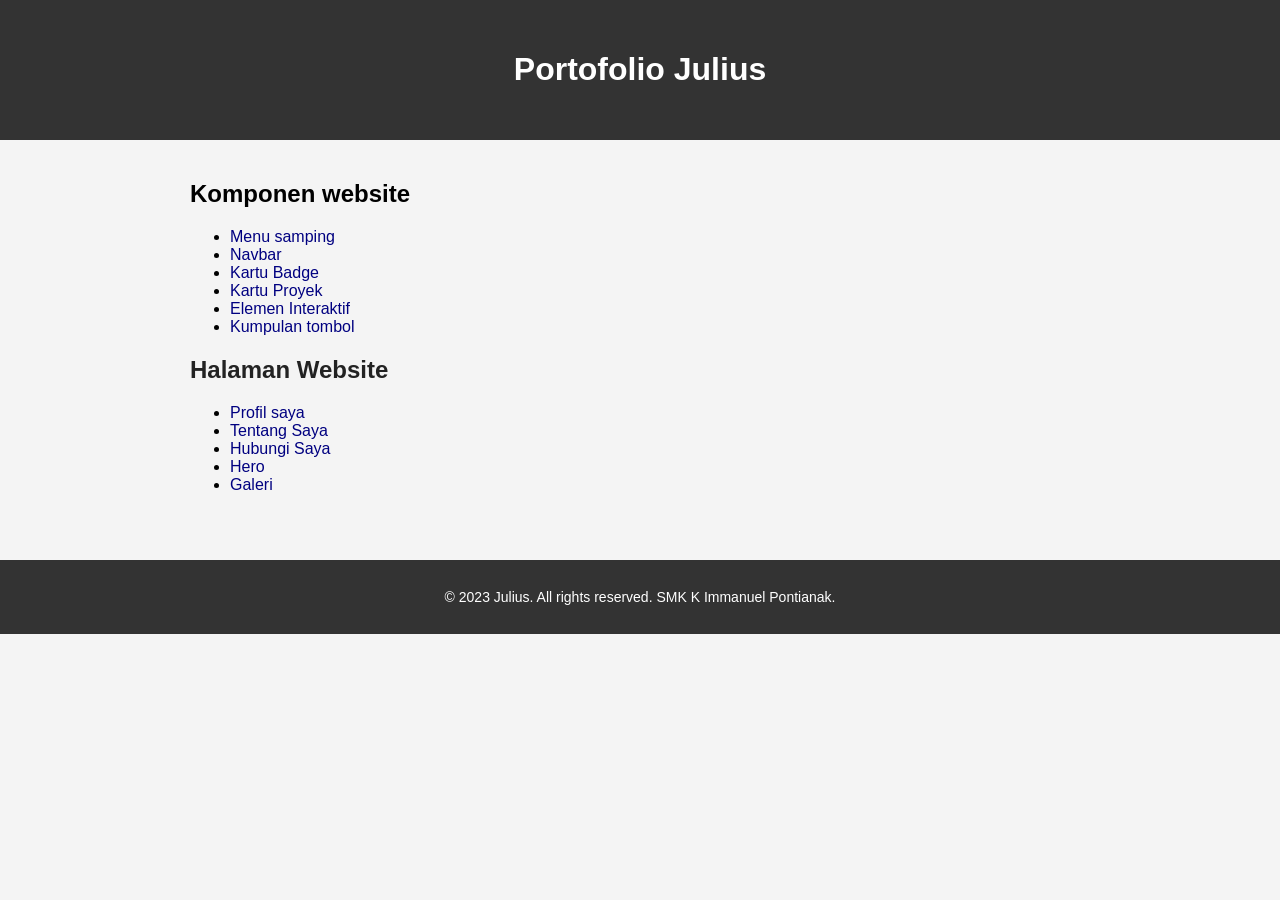
<file: index.html>
<!DOCTYPE html>
<html lang="en">
<head>
    <meta charset="UTF-8">
    <meta name="viewport" content="width=device-width, initial-scale=1.0">
    <title>Portofolio Julius</title>
    <link rel="stylesheet" href="styles/index.css">
</head>
<body>
    <header><h1>Portofolio Julius</h1></header>
    <main>
<section id="components">
    <h2>
        Komponen website
    </h2>
        
        <ul>
            <li><a href="components/sidebar.html">Menu samping</a></li>
            <li><a href="components/navbar.html">Navbar</a></li>
            <li><a href="components/card-badge.html">Kartu Badge</a></li>
            <li><a href="components/card.html">Kartu Proyek</a></li>
            <li><a href="components/interactive.html">Elemen Interaktif</a></li>
            <li><a href="components/button-set.html">Kumpulan tombol</a></li>
        </ul>
    </section>
    
    
        <section id="pages">
            <h2>Halaman Website</h2>
            <ul>
                <li><a href="pages/profile.html">Profil saya</a></li>
                <li><a href="pages/about.html">Tentang Saya</a></li>
                <li><a href="pages/contact.html">Hubungi Saya</a></li>
                <li><a href="pages/hero.html">Hero</a></li>
                <li><a href="pages/gallery.html">Galeri</a></li>
             </ul>
        </section>

    </main>

    <footer>
        <p>&copy; 2023 Julius. All rights reserved. SMK K Immanuel Pontianak.</p>
    </footer>
</body>
</html>
</file>
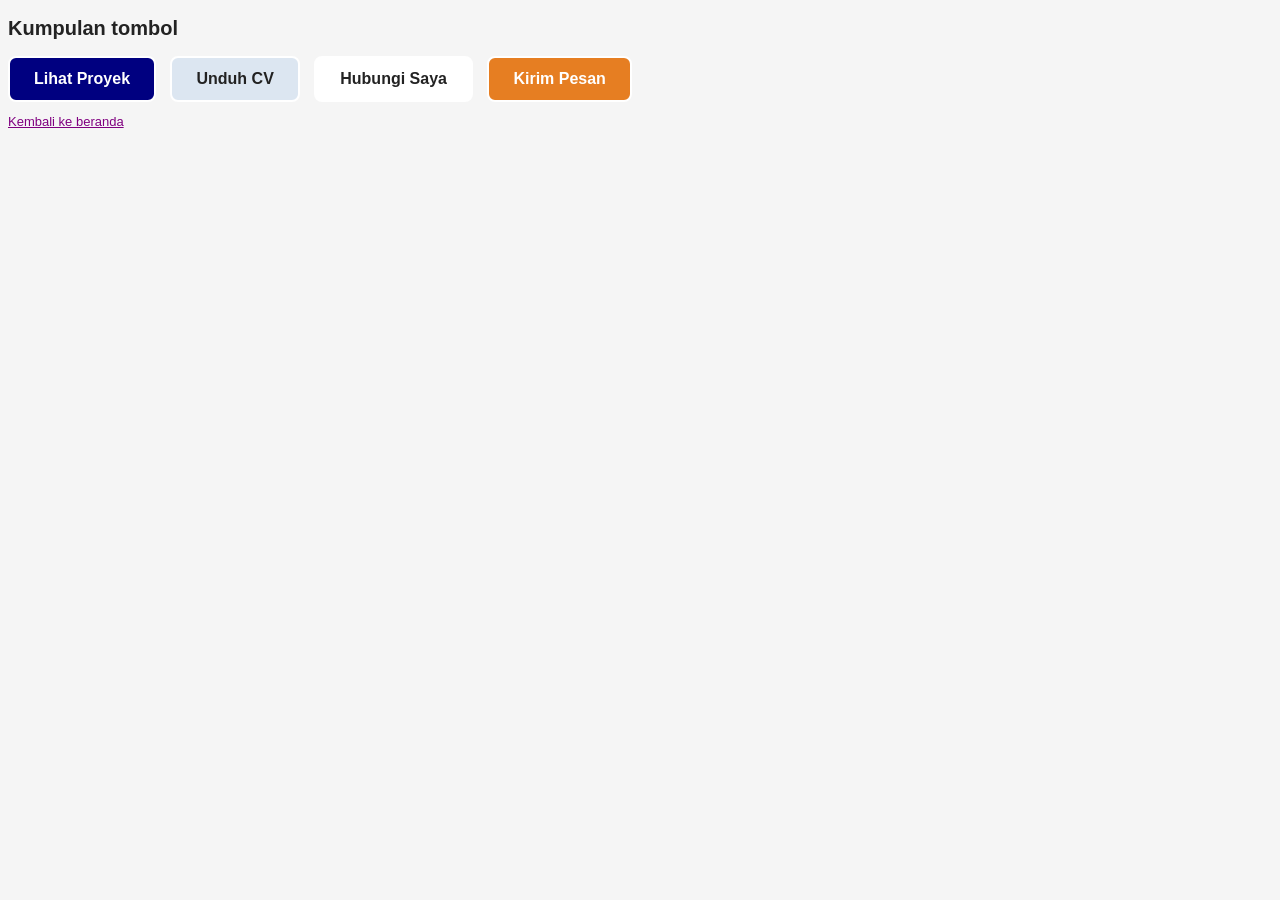
<file: components/button-set.html>
<!DOCTYPE html>
<html lang="en">
<head>
    <meta charset="UTF-8">
    <meta name="viewport" content="width=device-width, initial-scale=1.0">
    <title>Button set</title>
    <style>

body {
    background-color: whitesmoke;
    font-family: Arial, sans-serif;
}

h2 {
    color: #222222;
    font-size: 20px;
}

.btn {
    display: inline-block;
    padding: 12px 24px;
    border-radius: 8px;
    font-weight: bold;
    text-decoration: none;
    transition: 0.3s;
}

.button-group .btn {
    margin-right: 10px;
    margin-bottom: 10px;
}

.btn-primary {
    background-color: navy;
    color: white;
}

.btn-secondary {
    background-color: #DCE6F1;
    color: #222222;
}

.btn-outline {
    background-color: rgb(255, 255, 255);
    color: black;
}

.btn-send {
    background-color: rgba(230, 126, 34, 1);
    color: white;
}

.btn{
    border: 2px solid white;
}


.btn-secondary,
.btn-outline {
    color: #222222;
}

.btn-primary:hover {
    background-color: blue;
}

.btn-secondary:hover {
    background-color: lightblue;
}

.btn-outline:hover {
    background-color: gray;
    color: white;
}

.btn-send:hover {
    background-color: orangered;
}

footer a {
    color: purple;
    font-size: 13px;
}

    </style>
</head>
<body>
<main> 
    <H2>Kumpulan tombol</H2>
    
    <div class="button-group">
        <a href="#" class="btn btn-primary">Lihat Proyek</a>
    
        <a href="#" class="btn btn-secondary">Unduh CV</a>
    
        <a href="#" class="btn btn-outline">Hubungi Saya</a>
    
        <a href="#" class="btn btn-send">Kirim Pesan</a>

    </div>
</main>

<footer>
    <a href="../index.html">Kembali ke beranda</a>
</footer>


</body>
</html>
</file>
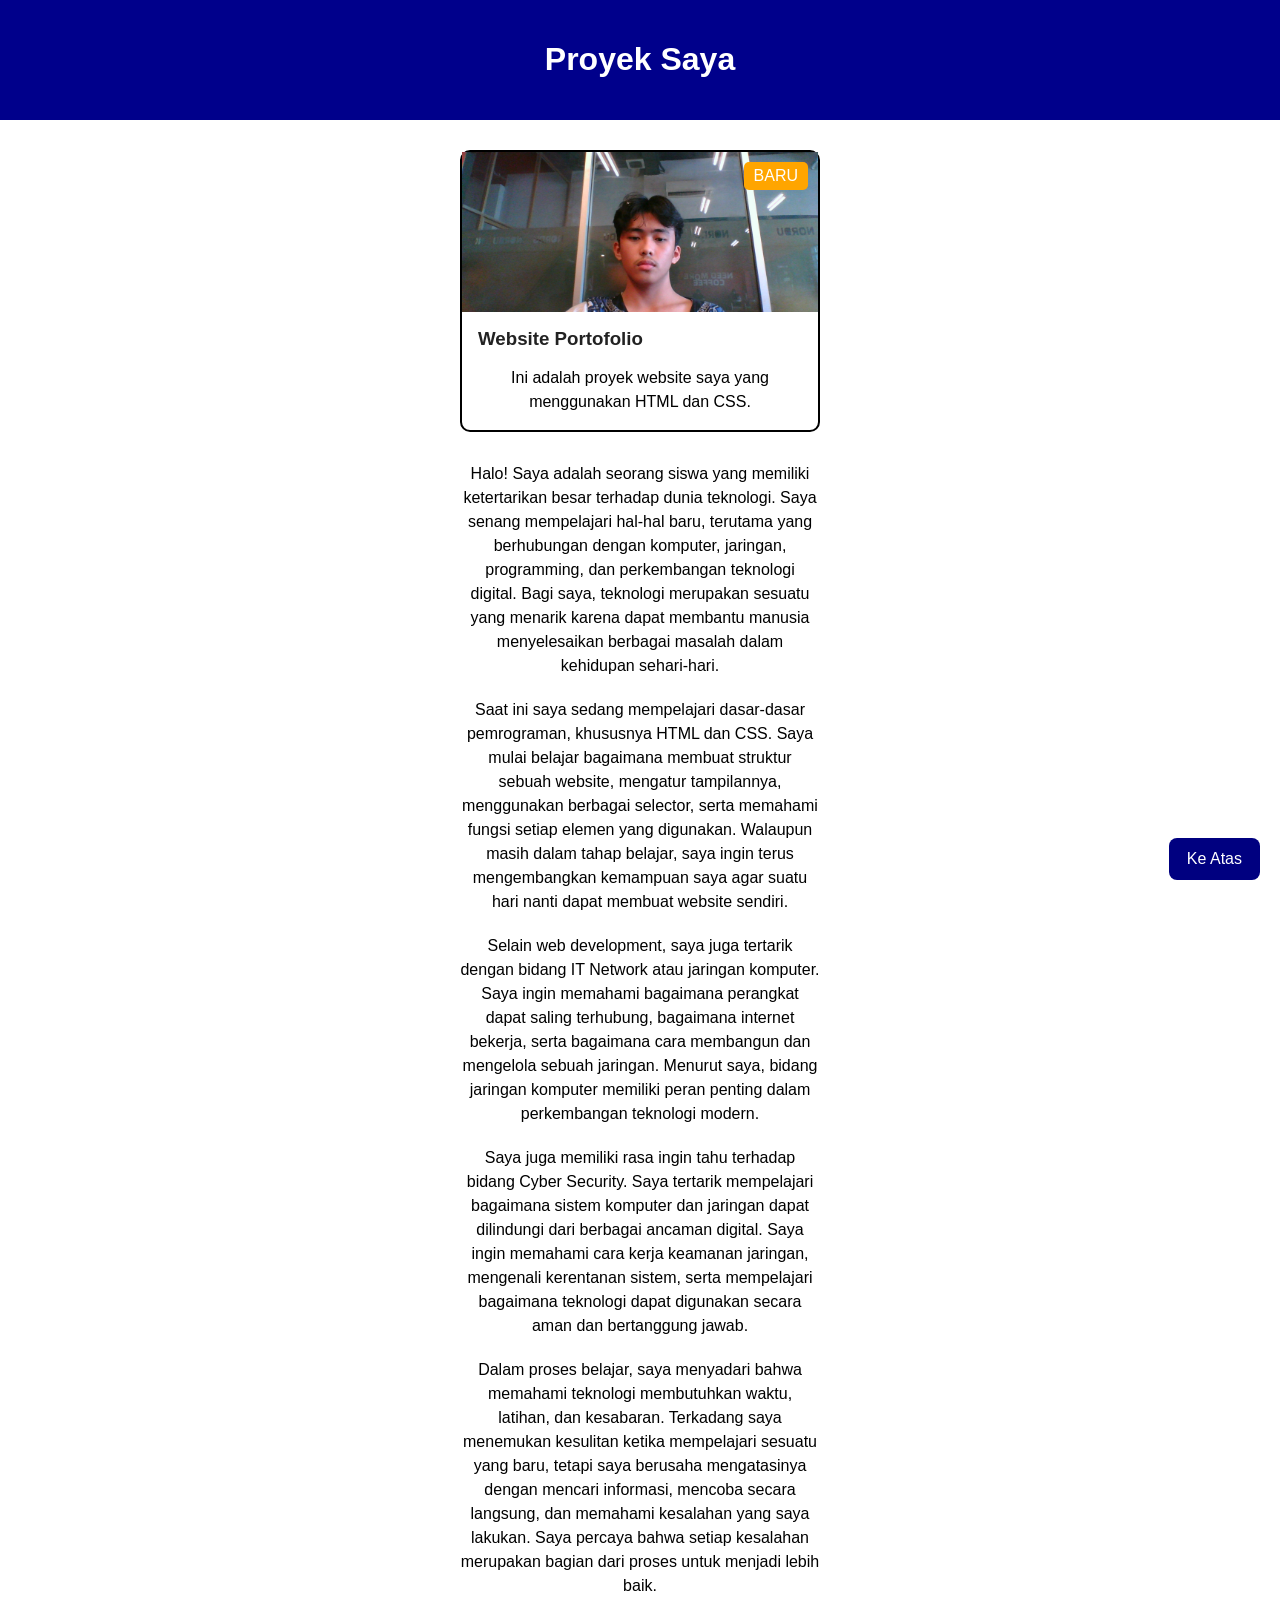
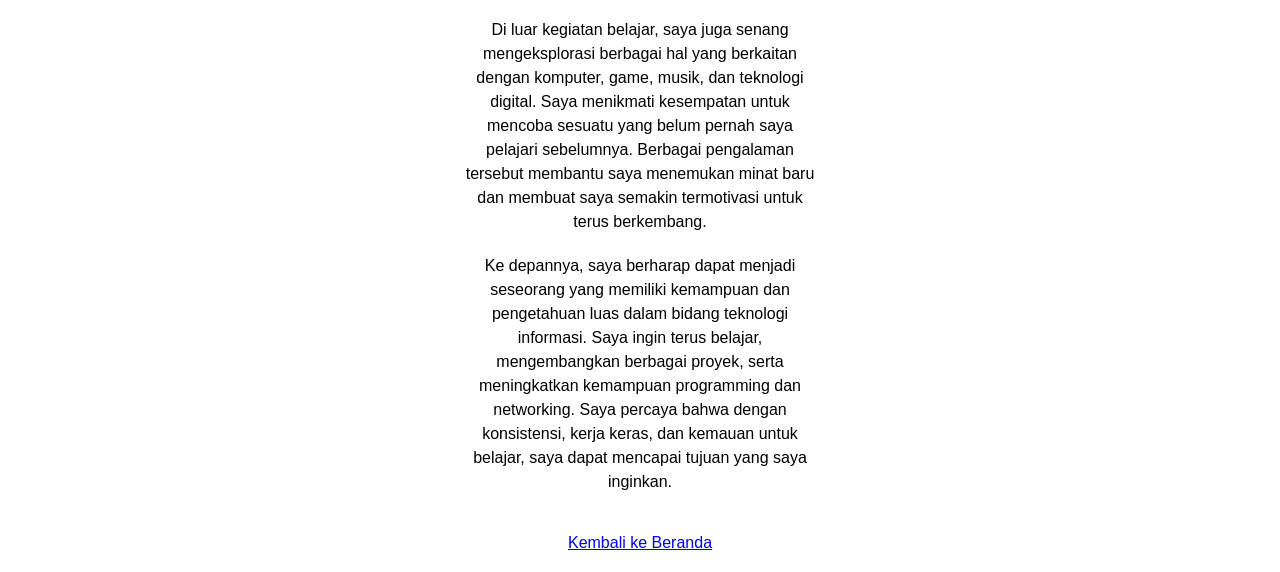
<file: components/card-badge.html>
<!DOCTYPE html>
<html lang="en">
<head>
    <meta charset="UTF-8">
    <meta name="viewport" content="width=device-width, initial-scale=1.0">
    <title>Position Card</title>

<style>
* {
    box-sizing: border-box;
}

body {
    margin: 0;
    font-family: Arial, sans-serif;
}

#top {
    padding: 20px;
    background-color: darkblue;
    color: white;
    text-align: center;
}

.card {
    position: relative;
    width: 360px;
    margin: 30px auto;
    border: 2px solid black;
    border-radius: 10px;
}

.card .badge {
    position: absolute;
    top: 10px;
    right: 10px;
    background-color: orange;
    color: white;
    border-radius: 5px;
    padding: 5px 10px;
}

.card img {
    width: 100%;
    height: 160px;
    display: block;
    object-fit: cover;
}

.card h3 {
    color: #222222;
    margin: 16px;
}

.card p {
    width: auto;
    margin: 16px;
}

main p {
    width: 360px;
    margin: 20px auto;
    line-height: 1.5;
    text-align: center;
}

.back-to-top {
    position: fixed;
    bottom: 20px;
    right: 20px;
    z-index: 1000;
    background-color: navy;
    color: white;
    padding: 12px 18px;
    border-radius: 8px;
    text-decoration: none;
}

.back-to-top:hover {
    background-color: lightblue;
    color: navy;
}

footer {
    text-align: center;
    padding: 20px;
}

</style>
</head>

<body>

    <header id="top">
        <h1>Proyek Saya</h1>
    </header>

    <main>

        <div class="card">

            <img src="../assets/images/julius-photo2.jpg" alt="Proyek Website">

            <span class="badge">BARU</span>

            <h3>Website Portofolio</h3>

            <p>
                Ini adalah proyek website saya yang
                menggunakan HTML dan CSS.
            </p>

        </div>

        <p>
    Halo! Saya adalah seorang siswa yang memiliki ketertarikan besar terhadap dunia teknologi.
    Saya senang mempelajari hal-hal baru, terutama yang berhubungan dengan komputer,
    jaringan, programming, dan perkembangan teknologi digital. Bagi saya, teknologi
    merupakan sesuatu yang menarik karena dapat membantu manusia menyelesaikan berbagai
    masalah dalam kehidupan sehari-hari.
        </p>

    <p>
    Saat ini saya sedang mempelajari dasar-dasar pemrograman, khususnya HTML dan CSS.
    Saya mulai belajar bagaimana membuat struktur sebuah website, mengatur tampilannya,
    menggunakan berbagai selector, serta memahami fungsi setiap elemen yang digunakan.
    Walaupun masih dalam tahap belajar, saya ingin terus mengembangkan kemampuan saya
    agar suatu hari nanti dapat membuat website sendiri.
    </p>

    <p>
    Selain web development, saya juga tertarik dengan bidang IT Network atau jaringan
    komputer. Saya ingin memahami bagaimana perangkat dapat saling terhubung, bagaimana
    internet bekerja, serta bagaimana cara membangun dan mengelola sebuah jaringan.
    Menurut saya, bidang jaringan komputer memiliki peran penting dalam perkembangan
    teknologi modern.
    </p>

    <p>
    Saya juga memiliki rasa ingin tahu terhadap bidang Cyber Security. Saya tertarik
    mempelajari bagaimana sistem komputer dan jaringan dapat dilindungi dari berbagai
    ancaman digital. Saya ingin memahami cara kerja keamanan jaringan, mengenali
    kerentanan sistem, serta mempelajari bagaimana teknologi dapat digunakan secara
    aman dan bertanggung jawab.
    </p>

    <p>
    Dalam proses belajar, saya menyadari bahwa memahami teknologi membutuhkan waktu,
    latihan, dan kesabaran. Terkadang saya menemukan kesulitan ketika mempelajari
    sesuatu yang baru, tetapi saya berusaha mengatasinya dengan mencari informasi,
    mencoba secara langsung, dan memahami kesalahan yang saya lakukan. Saya percaya
    bahwa setiap kesalahan merupakan bagian dari proses untuk menjadi lebih baik.
    </p>

    <p>
    Di luar kegiatan belajar, saya juga senang mengeksplorasi berbagai hal yang berkaitan
    dengan komputer, game, musik, dan teknologi digital. Saya menikmati kesempatan
    untuk mencoba sesuatu yang belum pernah saya pelajari sebelumnya. Berbagai
    pengalaman tersebut membantu saya menemukan minat baru dan membuat saya semakin
    termotivasi untuk terus berkembang.
    </p>

    <p>
    Ke depannya, saya berharap dapat menjadi seseorang yang memiliki kemampuan dan
    pengetahuan luas dalam bidang teknologi informasi. Saya ingin terus belajar,
    mengembangkan berbagai proyek, serta meningkatkan kemampuan programming dan
    networking. Saya percaya bahwa dengan konsistensi, kerja keras, dan kemauan
    untuk belajar, saya dapat mencapai tujuan yang saya inginkan.
    </p>
    </main>

    <footer>
        <a href="../index.html">Kembali ke Beranda</a>
    </footer>

    <a href="#top" class="back-to-top">Ke Atas</a>

</body>
</html>
</file>
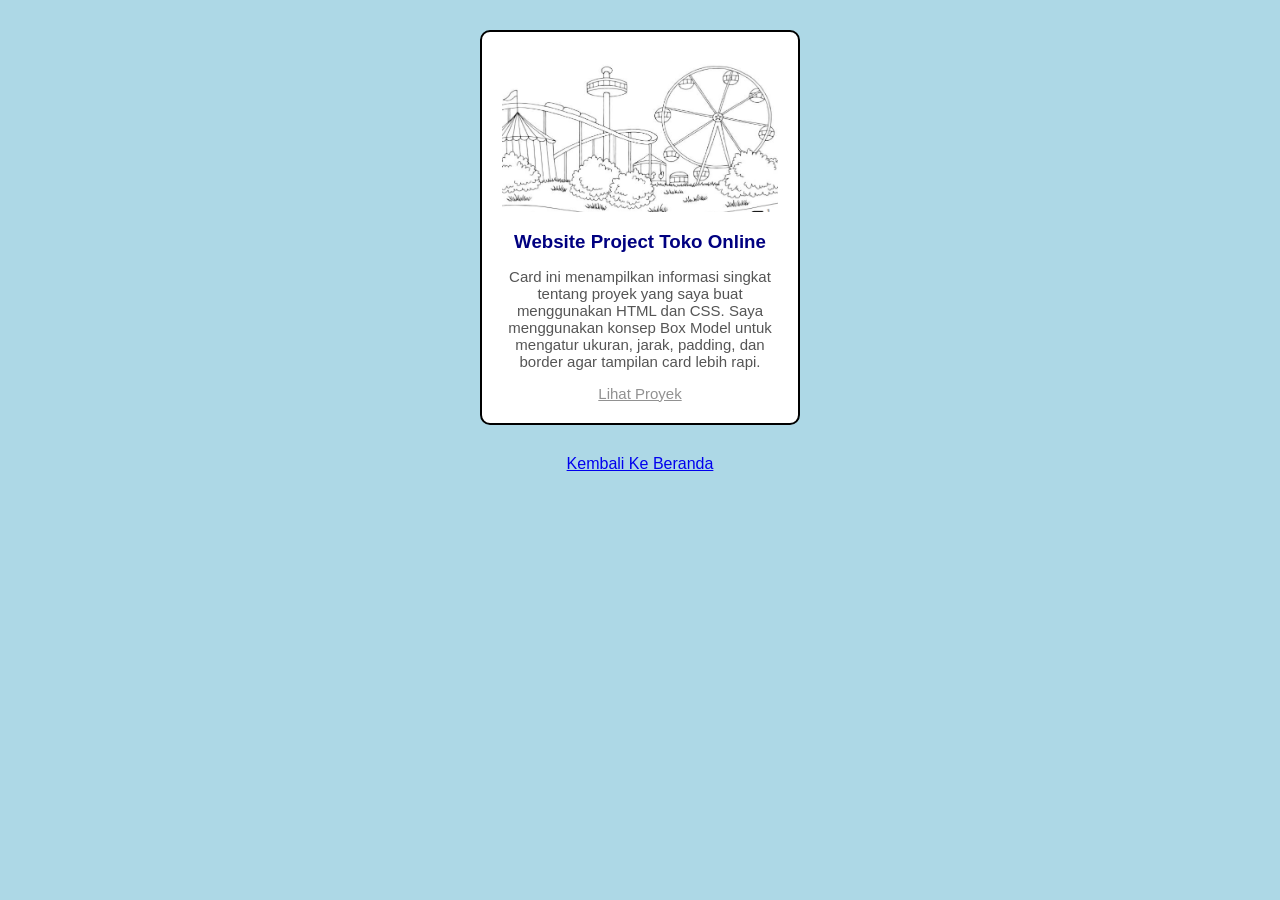
<file: components/card.html>
<!-- Perhitungan lebar kartu -->
<!-- Lebar tepat 320px, padding 20px. Jadi Padding x2 = 40px. + border 2px(x2 karena border di kedua sisi)
 320 + 40 + 4 = 364px -->






<!DOCTYPE html>
<html lang="en">
<head>
    <meta charset="UTF-8">
    <meta name="viewport" content="width=device-width, initial-scale=1.0">
    <title>Card</title>
    <style>

* {box-sizing: border-box;}
body {
    margin: 0;
    background-color: lightblue;
    font-family: Arial, sans-serif;
}
.card {
    width: 320px;
    padding: 20px;
    border: 2px solid black;
    border-radius: 10px;
    background-color: white;
    margin: 30px auto;
    text-align: center;
    
}
.card img {
    width: 100%;
    height: 160px;
    display: block;
}
.card h3{
color: navy;
margin-bottom: 8px;
}
.card p {
    font-size: 15px;
    color: #555;
}
.card a {
    font-size: 15px;
    color: #919191;
}
footer{
    text-align: center;
}




    </style>
</head>

<body>
    <main>
        <div class="card">
            <img src="/assets/images/card-components.png" alt="Card Image">
            <h3>
                Website Project Toko Online
            </h3>
            <p>
                Card ini menampilkan informasi singkat tentang proyek yang saya buat menggunakan HTML dan CSS.
                Saya menggunakan konsep Box Model untuk mengatur ukuran, jarak, padding, dan border agar tampilan card lebih rapi.
            </p>
            <a href="#">Lihat Proyek </a>
        </div>
        <footer>
            <a href="../index.html">Kembali Ke Beranda</a>
        </footer>
            
    </main>


</body>
</html>
</file>
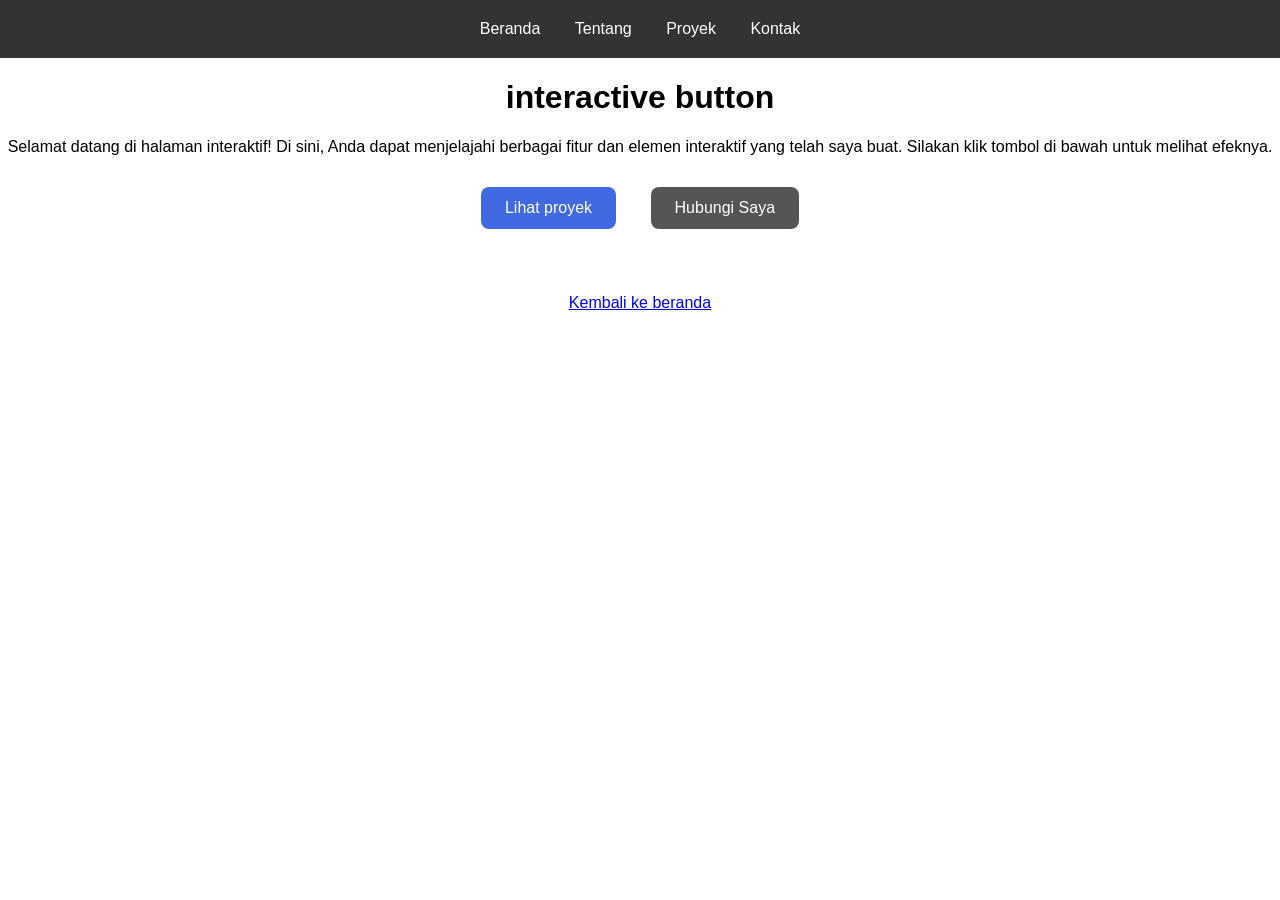
<file: components/interactive.html>
<!DOCTYPE html>
<html lang="en">
<head>
    <meta charset="UTF-8">
    <meta name="viewport" content="width=device-width, initial-scale=1.0">
    <title>Interactive</title>
    <link rel="stylesheet" href="../styles/interactive.css">
</head>
<body>
    <nav class="menu">
        <a href="#">Beranda</a>
        <a href="#">Tentang</a>
        <a href="#">Proyek</a>
        <a href="#">Kontak</a>
    </nav>
    
    <main>
        <h1>interactive button</h1>
        <p>Selamat datang di halaman interaktif! Di sini, Anda dapat menjelajahi berbagai fitur dan elemen interaktif yang telah saya buat. Silakan klik tombol di bawah untuk melihat efeknya.</p>
    <a href="" class="btn btn-grow">Lihat proyek</a>
    <a href="" class="btn btn-darken">Hubungi Saya</a>
    </main>


<footer>
    <a href="../index.html">Kembali ke beranda</a>
</footer>

</body>
</html>
</file>
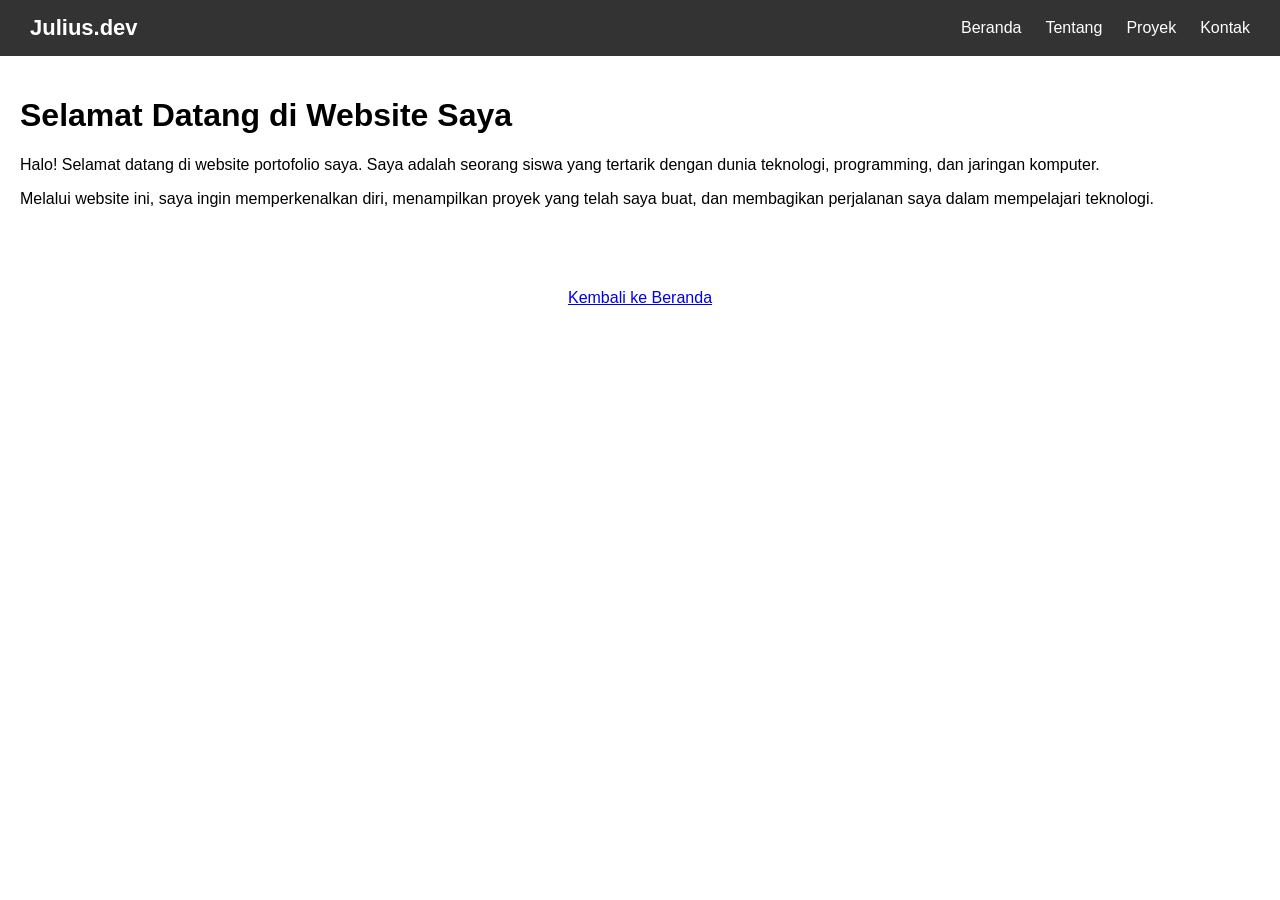
<file: components/navbar.html>
<!DOCTYPE html>
<html lang="en">
<head>
    <meta charset="UTF-8">
    <meta name="viewport" content="width=device-width, initial-scale=1.0">
    <title>Navbar</title>

    <link rel="stylesheet" href="../styles/navbar.css">
</head>

<body>

    <header id="main-header">

        <nav class="navbar">
            <div class="logo">
                Julius.dev
            </div>

            <ul class="nav-menu">
                <li><a href="../index.html">Beranda</a></li>
                <li><a href="../pages/about.html">Tentang</a></li>
                <li><a href="card.html">Proyek</a></li>
                <li><a href="../pages/contact.html">Kontak</a></li>
            </ul>

        </nav>

    </header>

    <main>

        <h1>Selamat Datang di Website Saya</h1>

        <p>
            Halo! Selamat datang di website portofolio saya.
            Saya adalah seorang siswa yang tertarik dengan dunia
            teknologi, programming, dan jaringan komputer.
        </p>

        <p>
            Melalui website ini, saya ingin memperkenalkan diri,
            menampilkan proyek yang telah saya buat, dan membagikan
            perjalanan saya dalam mempelajari teknologi.
        </p>

    </main>

    <footer>

        <a href="../index.html">Kembali ke Beranda</a>

    </footer>

</body>
</html>
</file>
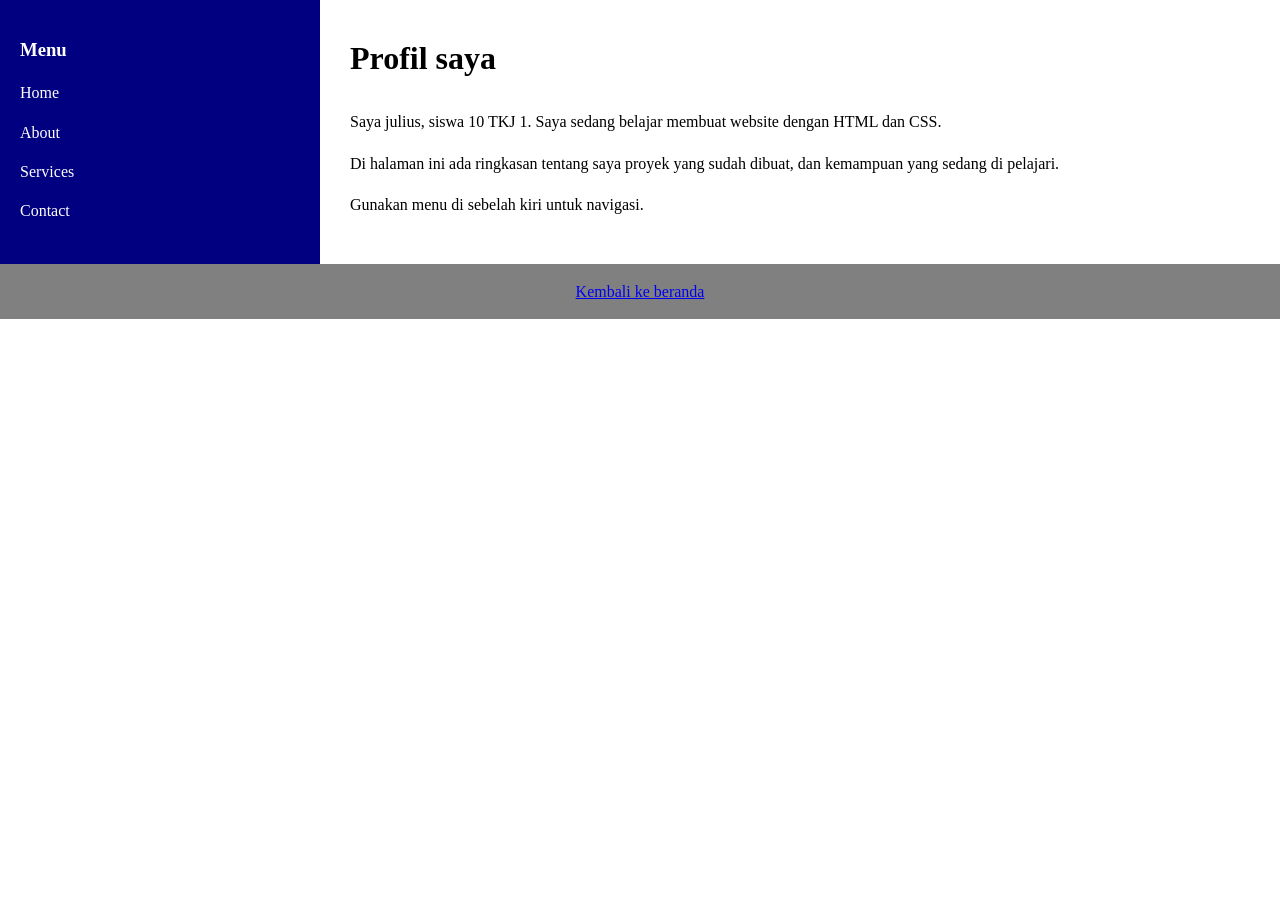
<file: components/sidebar.html>
<!DOCTYPE html>
<html lang="en">
<head>
    <meta charset="UTF-8">
    <meta name="viewport" content="width=device-width, initial-scale=1.0">
    <title>Sidebar</title>
<style>
* {
    box-sizing: border-box;
}
body {
    margin: 0;
}
.layout {
    display: flex;
}
#sidebar{
    width: 25%;
    background-color: navy;
    color: white;
    padding: 20px;
}
#sidebar nav{
    display: flex;
    flex-direction: column;
    gap: 12px;
}
#sidebar a{
    color: white;
    text-decoration: none;
}
#sidebar a:hover{
    text-decoration: underline;
    background-color: grey;
}
.main-content{
    width: 75%;
    padding: 30px;
}
.main-content h1{
    color: black;
    margin-top: 0;
    line-height: 1.8;

}
.main-content p{
    color: black;
    line-height: 1.6;
}

a{
    line-height: 1.7;
}


footer{
    text-align: center;
    padding:14px;
    background-color:grey;

}
</style>
</head>
<body>
    <div class="layout">
        <aside id="sidebar">
            <h3>Menu</h3>
            <nav>
                <a href="#">Home</a>
                <a href="#">About</a>
                <a href="#">Services</a>
                <a href="#">Contact</a>
            </nav>
            </aside>
            <main class="main-content">
                <h1>Profil saya</h1>
                <p>Saya julius, siswa 10 TKJ 1. Saya sedang belajar membuat website dengan HTML dan CSS.</p>
                <p>Di halaman ini ada ringkasan tentang saya proyek yang sudah dibuat, dan kemampuan yang sedang di pelajari.</p>
                <p>Gunakan menu di sebelah kiri untuk navigasi.</p>
            </main>

        </div>
        <footer>
            <a href="../index.html">Kembali ke beranda</a>
        </footer>
</body>
</html>
</file>
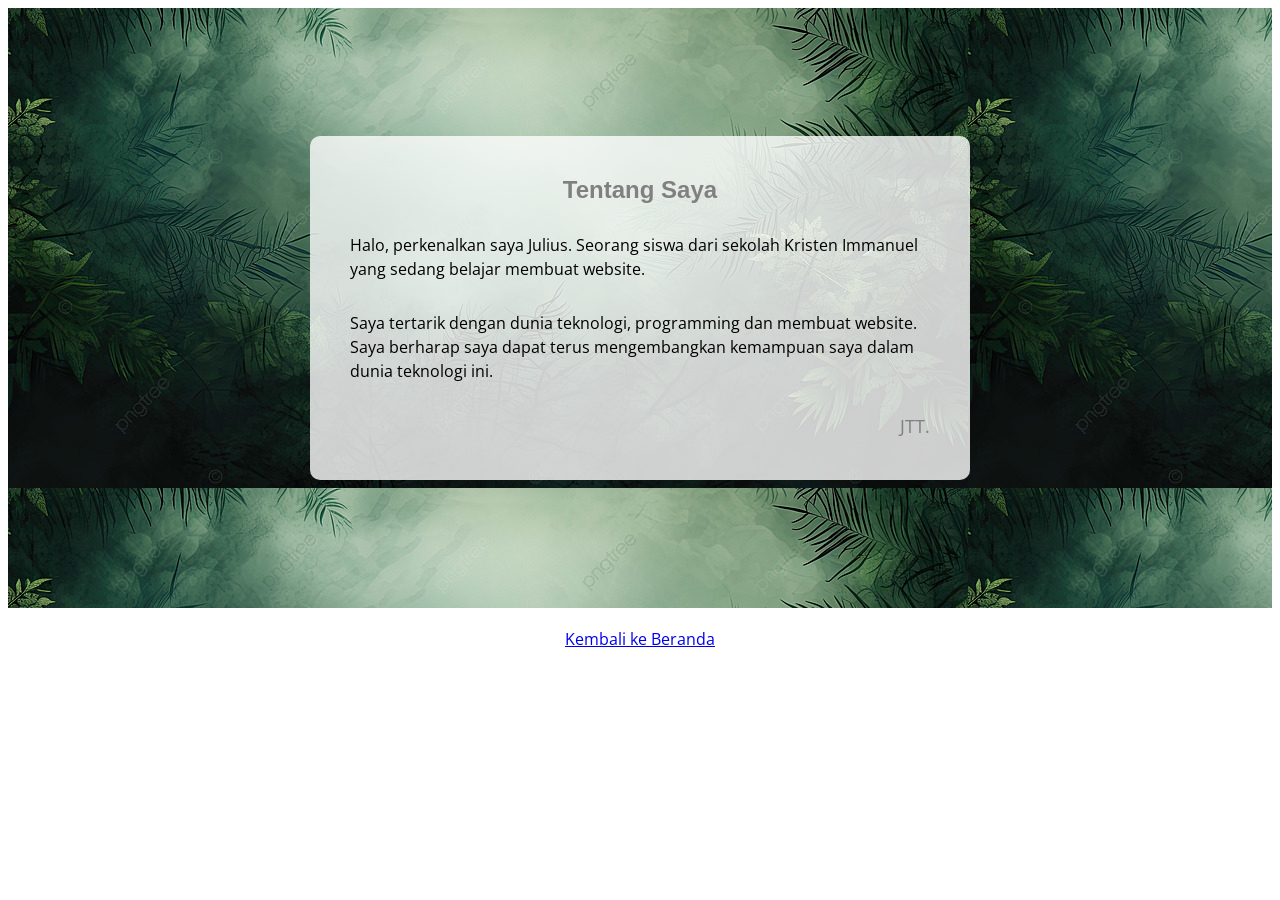
<file: pages/about.html>
<!DOCTYPE html>
<html lang="en">
<head>
    <meta charset="UTF-8">
    <meta name="viewport" content="width=device-width, initial-scale=1.0">
    <title>About Me</title>
    <link rel="stylesheet" href="../styles/about.css">
    
<link rel="preconnect" href="https://fonts.googleapis.com">
<link rel="preconnect" href="https://fonts.gstatic.com" crossorigin>
<link href="https://fonts.googleapis.com/css2?family=Open+Sans:ital,wght@0,300..800;1,300..800&display=swap" rel="stylesheet">

</head>
<body>
    <main>
        <section id="about">

            <div class="about-box">

                <h2>Tentang Saya</h2>
                    <p>Halo, perkenalkan saya Julius. Seorang siswa dari sekolah Kristen Immanuel yang sedang belajar membuat website.</p>

                    <p>Saya tertarik dengan dunia teknologi, programming dan membuat website. Saya berharap saya dapat terus mengembangkan kemampuan saya dalam dunia teknologi ini.</p>
                    <p class="closing">JTT.</p>

                </div>
        </section>


            <footer>
                <a href="../index.html">Kembali ke Beranda</a>
            </footer>
        </main>
    </body>
</html>
</body>
</html>
</file>
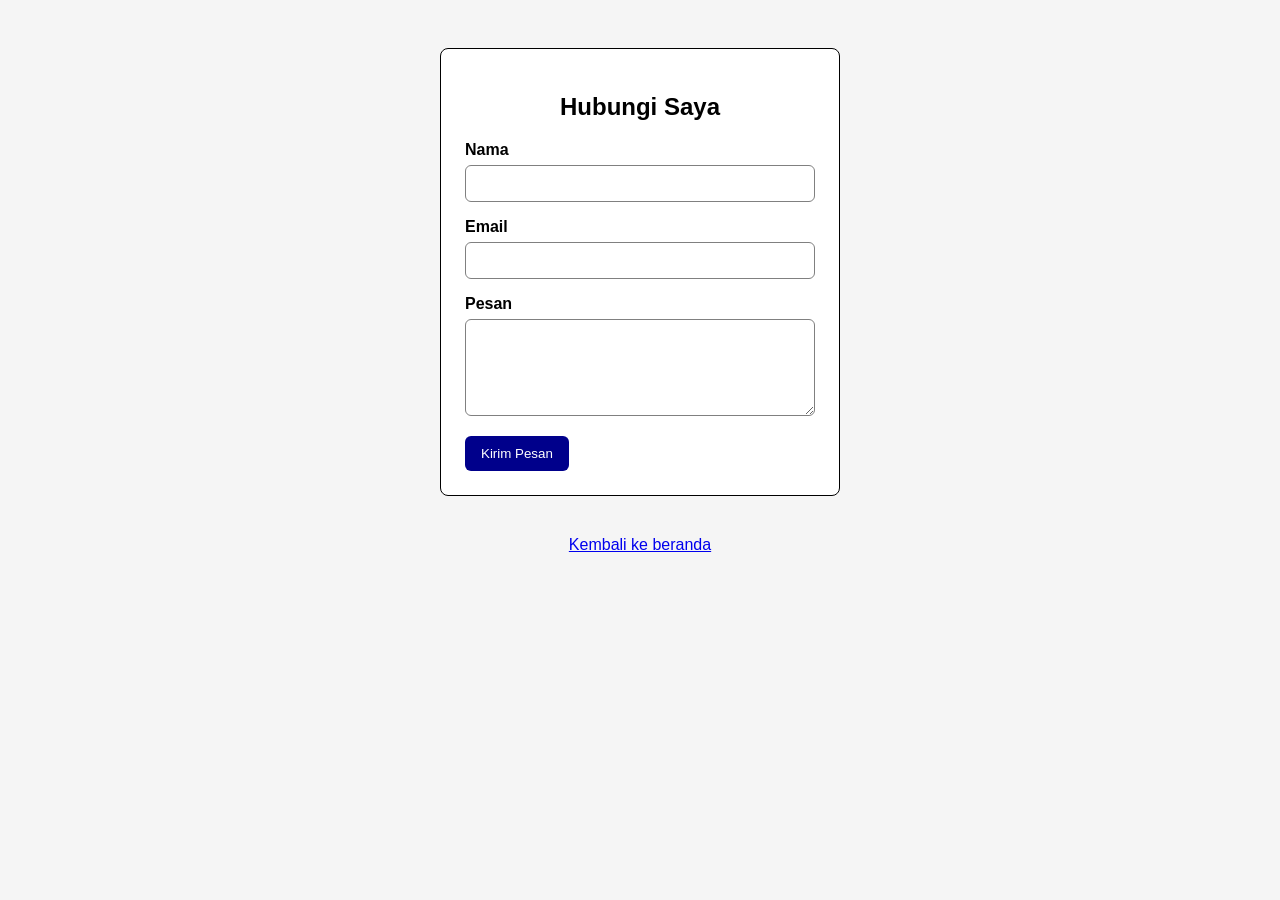
<file: pages/contact.html>
<!DOCTYPE html>
<html lang="en">
<head>
    <meta charset="UTF-8">
    <meta name="viewport" content="width=device-width, initial-scale=1.0">
    <title>Contact Form</title>

    <style>
* {
    box-sizing: border-box;
}

body {
    background-color: whitesmoke;
    font-family: Arial, sans-serif;
}

#contact {
    padding: 40px 20px;
}

.contact-form {
    width: 400px;
    margin: 0 auto;
    padding: 24px;
    border: 1px solid black;
    border-radius: 8px;
    background-color: white;
}

.contact-form h2 {
    text-align: center;
}

.form-group {
    margin-bottom: 16px;
}

.form-group label {
    display: block;
    font-weight: bold;
    margin-bottom: 6px;
}

.form-group input,
.form-group textarea {
    width: 100%;
    box-sizing: border-box;
    padding: 10px;
    border: 1px solid gray;
    border-radius: 6px;
}

.form-group input:focus,
.form-group textarea:focus {
    outline: none;
    border-color: blue;
    background-color: #f0f6ff;
}

.btn-submit {
    background-color: darkblue;
    color: white;
    padding: 10px 16px;
    border: none;
    border-radius: 6px;
    cursor: pointer;
}

.btn-submit:hover {
    background-color: blue;
}

footer{
    text-align: center;
}


    </style>
</head>

<body>

    <section id="contact">

        <form class="contact-form">

            <h2>Hubungi Saya</h2>

            <div class="form-group">
                <label for="nama">Nama</label>
                <input type="text" id="nama" name="nama">
            </div>

            <div class="form-group">
                <label for="email">Email</label>
                <input type="email" id="email" name="email">
            </div>

            <div class="form-group">
                <label for="pesan">Pesan</label>
                <textarea id="pesan" name="pesan" rows="5"></textarea>
            </div>

            <button type="submit" class="btn-submit">Kirim Pesan</button>

        </form>

    </section>

<footer>
    <a href="../index.html">Kembali ke beranda</a>
</footer>

</body>
</html>
</file>
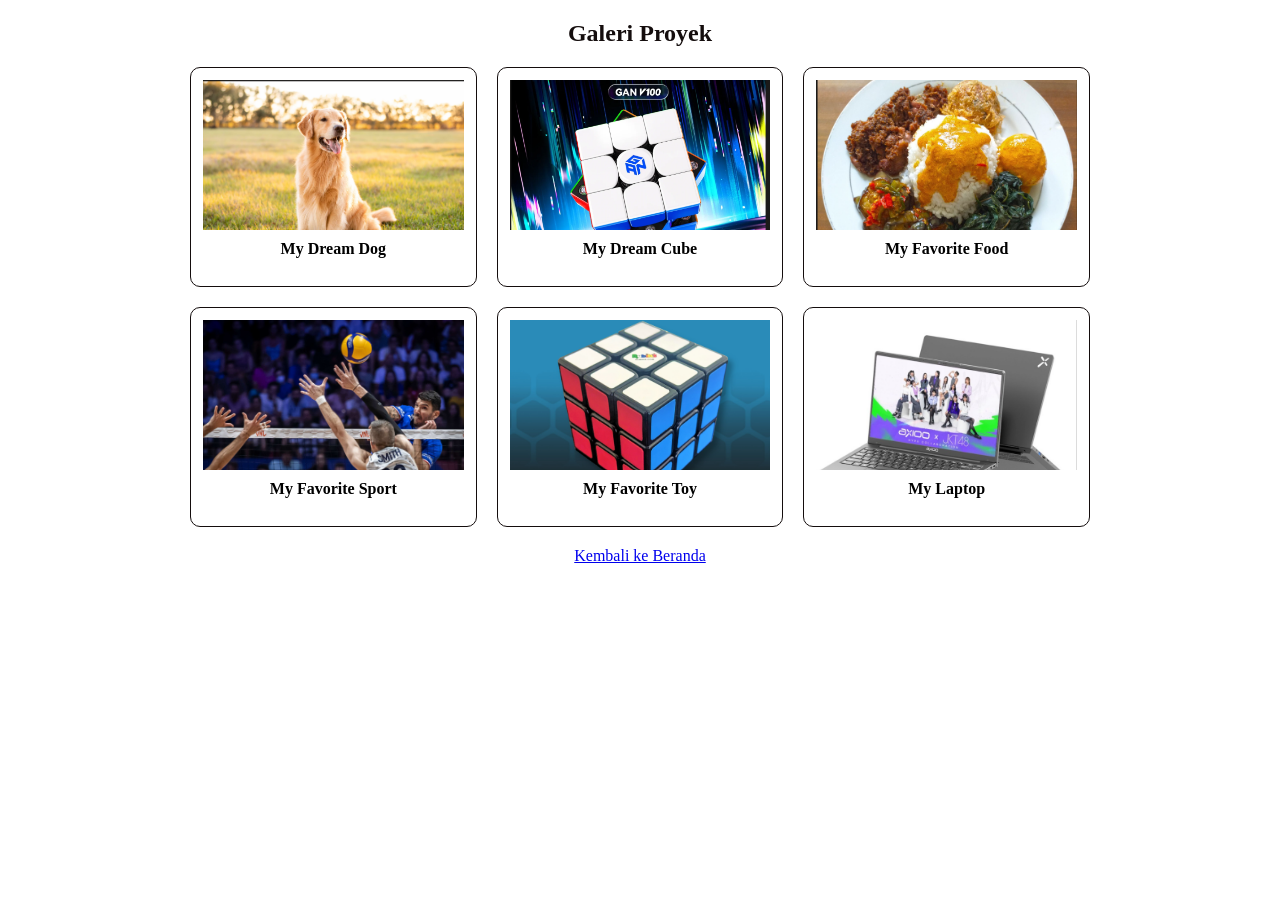
<file: pages/gallery.html>
<!DOCTYPE html>
<html lang="en">
<head>
    <meta charset="UTF-8">
    <meta name="viewport" content="width=device-width, initial-scale=1.0">
    <title>Gallery</title>
    <link rel="stylesheet" href="../styles/gallery.css">
</head>
<body>
    <main>
        <section id="gallery">
            <h2>Galeri Proyek</h2>
            <div class="gallery">
                <article class="gallery-item"><img src="../assets/images/dream-dog.png" alt="Golden Retriever"><h3>My Dream Dog</h3></article>

                <article class="gallery-item"><img src="../assets/images/dream-rubix.png" alt="Gan v100"><h3>My Dream Cube</h3></article>

                <article class="gallery-item"><img src="../assets/images/fav-food.png" alt="Nasi Padang"><h3>My Favorite Food</h3></article>

                <article class="gallery-item"><img src="../assets/images/fav-sport.png" alt="Volleyball"><h3>My Favorite Sport</h3></article>

                <article class="gallery-item"><img src="../assets/images/fav-toy.png" alt="Rubix cube"><h3>My Favorite Toy</h3></article>

                <article class="gallery-item"><img src="../assets/images/my-laptop.png" alt="Axioo Hype 5"><h3>My Laptop</h3></article>
                
            </div>  
        </section>
    </main>
    <footer>
        <a href="../index.html">Kembali ke Beranda</a>
    </footer>
</body>
</html>
</file>
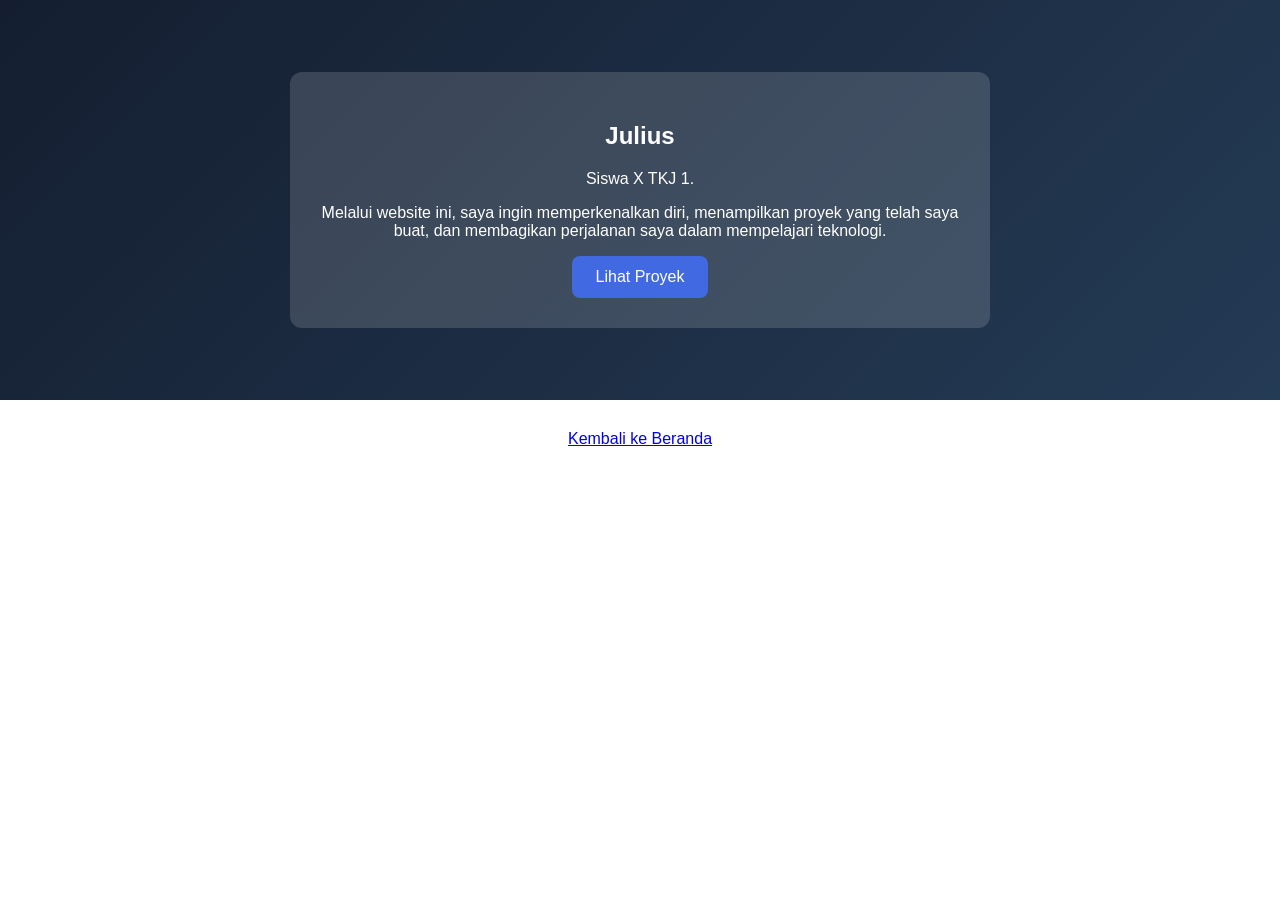
<file: pages/hero.html>
<!DOCTYPE html>
<html lang="en">
<head>
    <meta charset="UTF-8">
    <meta name="viewport" content="width=device-width, initial-scale=1.0">
    <title>Hero</title>
    <link rel="stylesheet" href="../styles/hero.css">
</head>
<body>
    <main>
        <section id="hero">
            <div class="hero-content">
                <h1>Julius</h1>
                <p>Siswa X TKJ 1.</p>
                <p>Melalui website ini, saya ingin memperkenalkan diri, menampilkan proyek yang telah saya buat, dan membagikan perjalanan saya dalam mempelajari teknologi.</p>
                <a href="#" class="btn">Lihat Proyek</a>
            </div>
        </section>
    </main>
    <footer>
        <a href="../index.html">Kembali ke Beranda</a>
    </footer>
</body>
</html>
</file>
<file: styles/index.css>
body {
    margin: 0;
    font-family: Arial, sans-serif;
    background-color: #f4f4f4;
}


header {
    background-color: #333;
    color: white;
    text-align: center;
    padding: 30px;
}

main{
    width: 900px;
    margin: 0 auto;
}

#componentss h2,
#pages h2 {
    color: #222;
    font-size: 24px;
}


main {
    padding: 20px;
}


main a {
    color: Navy;
    text-decoration: none;
}

main a:hover {
    color: darkblue;
    text-decoration: underline;
}


footer {
    background-color: #333;
    color: white;
    font-size: 14px;
    text-align: center;
    padding: 15px;
    margin-top: 30px;
}
</file>
<file: styles/interactive.css>
body {
    margin: 0;
    font-family: Arial, sans-serif;
    text-align: center;
}

.menu {
    background-color: #333;
    padding: 20px;
}

.menu a {
    color: white;
    text-decoration: none;
    margin: 0 15px;
    transition: color 0.3s ease;
}

.menu a:hover {
    color: yellow;
}


.btn {
    display: inline-block;
    padding: 12px 24px;
    border-radius: 8px;
    text-decoration: none;
    color: white;
    margin: 15px;
}

.btn-grow {
    background-color: royalblue;
    transition: transform 0.3s ease-out;
}

.btn-grow:hover {
    transform: scale(1.05);
}


.btn-darken {
    background-color: #555;
    transition: background-color 0.4s linear;
}

.btn-darken:hover {
    background-color: #222;
}


a:focus {
    outline: 2px solid orange;
    outline-offset: 3px;
}

footer {
    margin-top: 50px;
}
</file>
<file: styles/navbar.css>
body {
    margin: 0;
    font-family: Arial, sans-serif;
}
#main-header {
    background-color: #333;
}
.navbar {
    display: flex;
    justify-content:space-between;
    align-items: center;
    padding: 15px 30px;
}

.logo {
    color: white;
    font-size: 22px;
    font-weight: bold;
}
.nav-menu {
    display: flex;
    gap: 24px;
    margin: 0;
    padding: 0;
}
.nav-menu > li {
    list-style: none;
}
.nav-menu a {
    color: white;
    text-decoration: none;
}
.nav-menu a:hover {
    color: yellow;
}
main {
    padding: 20px;
}
footer {
    text-align: center;
    margin-top: 45px;
}
</file>
<file: styles/about.css>
body{
    font-family: "Open Sans", sans-serif;
}

#about{
    background-image: url('../assets/images/leaf.jpg');
    min-height: 60vh;
    display: flex;
    justify-content: center;
    align-items: center;
    padding: 30px;
}

.about-box {
    width: 620px;
    justify-content: center;
    border-radius: 10px;
    background-color: rgba(255, 255, 255, 0.8);
    padding: 20px;
}


.about-box h2{
    font-family: "poppins", sans-serif;
    text-align: center;
    color: gray;
}

.about-box p{
    font-size: 16px;
    text-align: left;
    line-height: 1.5;
    padding: 10px;
    margin: 10px;
}

.about-box .closing{
    text-align: right;
    font-size: 18px;
    font-weight: italic;
    color: gray;
}

footer {
    text-align: center;
    margin-top: 20px;
}
</file>
<file: styles/gallery.css>
#gallery{
    width: 900px;
    justify-content: center;
    margin: 0 auto;
}

#gallery h2{
    text-align: center;
    color: rgb(20, 13, 13);
}

.gallery {
    display:grid;
    grid-template-columns: repeat(3, 1fr);
    gap: 20px;
}
.gallery > .gallery-item {
    padding: 12px;
    border: 1px solid rgb(20, 13, 13);
    border-radius: 10px;
    box-sizing: border-box;
}

.gallery-item img {
    width: 100%;
    height: 150px;
    display: block;
    object-fit: cover;
}
.gallery-item h3 {
    font-size: 16px;
    margin-top: 10px;
    text-align: center;
}

footer{
    text-align: center;
    margin-top: 20px;
}
</file>
<file: styles/hero.css>
body {
    margin: 0;
    font-family: Arial, sans-serif;
}

#hero {
    height: 400px;
    background: linear-gradient(135deg, #141e30, #243b55);
    display: flex;
    justify-content: center;
    align-items: center;
    text-align: center;
}

.hero-content {
    width: 640px;
    padding: 30px;
    background: rgba(255, 255, 255, 0.15);
    border-radius: 12px;
    color: white;
}

.hero-content h1,
.hero-content p {
    animation-name: slide-up;
    animation-duration: 1.2s;
    animation-timing-function: ease-out;
    animation-delay: 0.3s;
    animation-iteration-count: 1;
    animation-direction: normal;
    animation-fill-mode: backwards;
}

.hero-content p {
    animation-delay: 0.6s;
}

.btn {
    display: inline-block;
    padding: 12px 24px;
    background-color: royalblue;
    color: white;
    text-decoration: none;
    border-radius: 8px;
}

footer {
    text-align: center;
    margin-top: 30px;
}

@keyframes slide-up {
    0% {
        transform: translateY(60px);
        opacity: 0;
    }

    25% {
        transform: translateY(40px);
        opacity: 0.25;
    }

    50% {
        transform: translateY(20px);
        opacity: 0.5;
    }

    75% {
        transform: translateY(8px);
        opacity: 0.8;
    }

    100% {
        transform: translateY(0);
        opacity: 1;
    }
}
</file>
